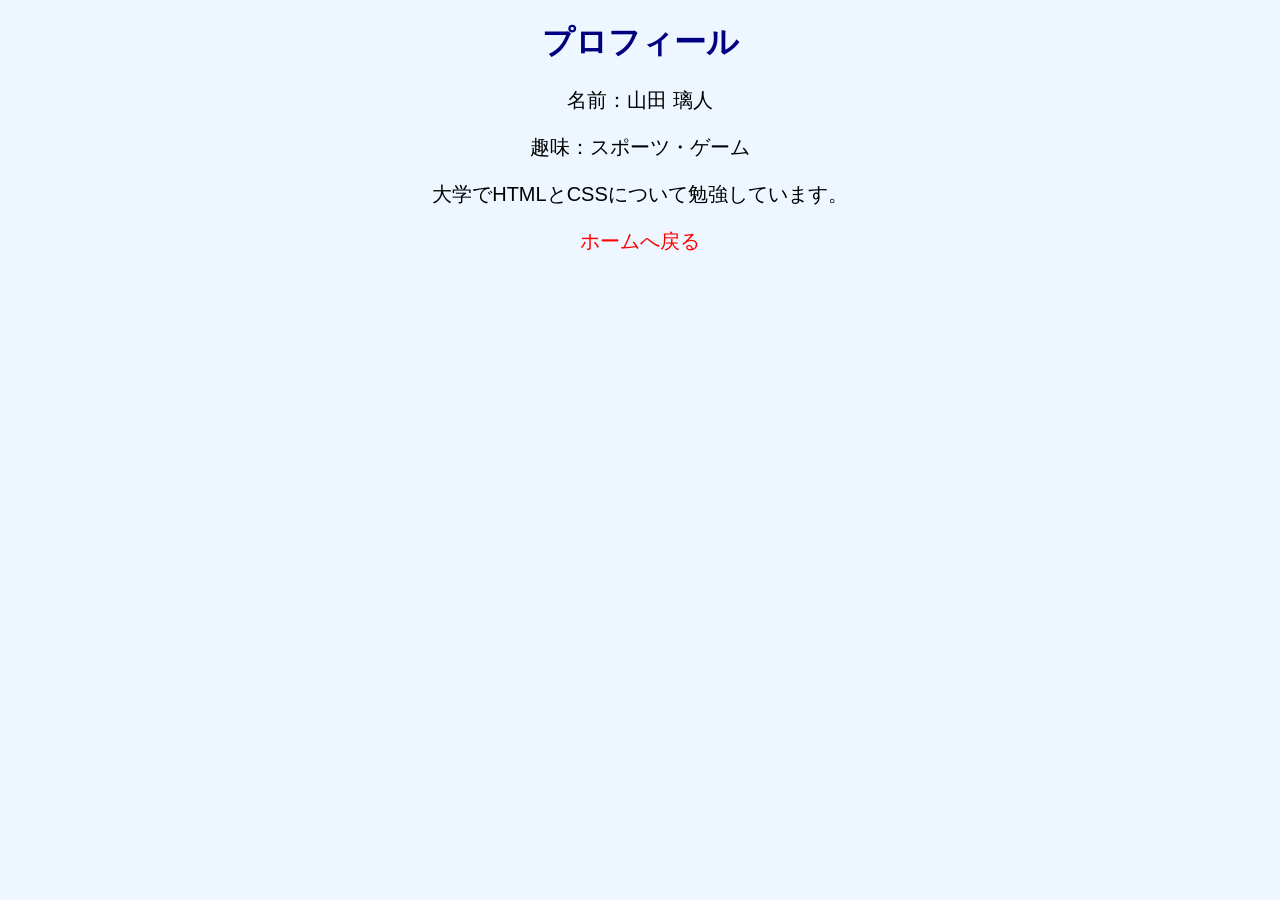
<file: profile.html>
<!DOCTYPE html>
<html lang="ja">
<head>
<meta charset="UTF-8">
<title>プロフィール</title>
<link rel="stylesheet" href="mystyle.css">
</head>
<body>
<h1>プロフィール</h1>
<p>名前：山田 璃人</p>
<p>趣味：スポーツ・ゲーム</p>
<p>大学でHTMLとCSSについて勉強しています。</p>
<a href="index.html">ホームへ戻る</a>
</body>
</html>
</file>
<file: mystyle.css>
body {background-color: #eef7ff;
text-align: center;
font-family: sans-serif;}
h1 {color: navy;}
p {font-size: 20px;}
img {width: 300px;
border-radius: 15px;}
a {color: red;
text-decoration: none;
font-size: 20px;}
a:hover {color: green;}
</file>
